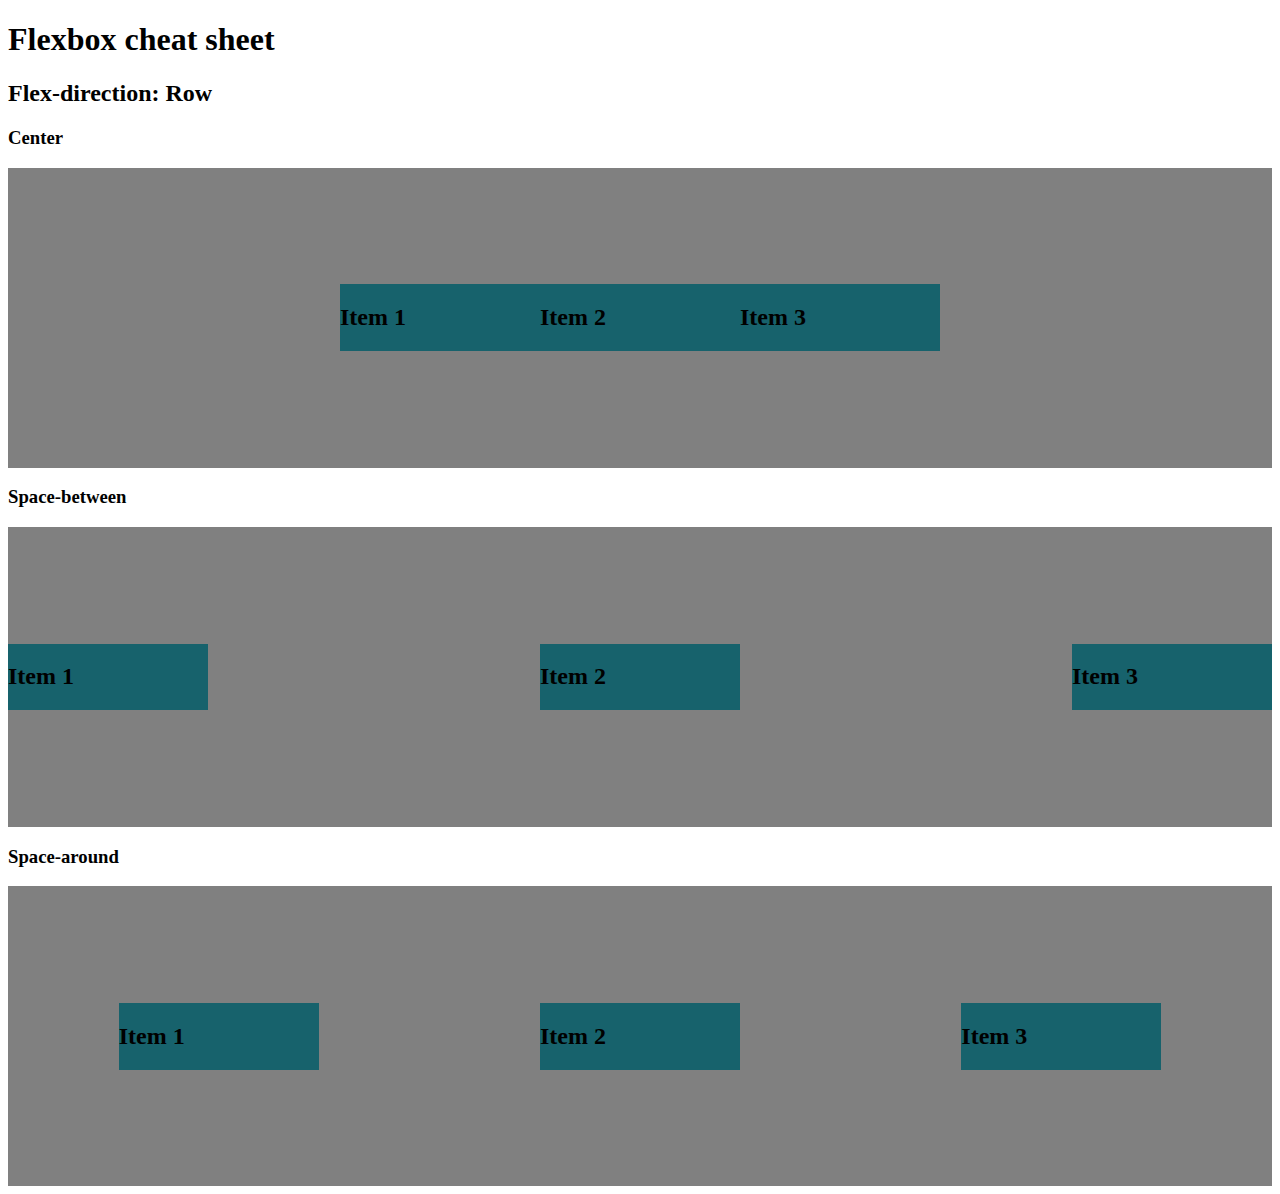
<file: flex-practice.html>
<!DOCTYPE html>
<html lang="en">
<head>
    <meta charset="UTF-8">
    <meta name="viewport" content="width=device-width, initial-scale=1.0">
    <link rel="stylesheet" href="flex-practice.css">
    <title>Flex-practice</title>
</head>
<body>
    <h1>Flexbox cheat sheet</h1>
    <h2>Flex-direction: Row</h2>
    <h3>Center</h3>
    <div class="flex-parent-center">
        <div class="flex-child">
            <h2>Item 1</h2>
        </div>
         <div class="flex-child">
            <h2>Item 2</h2>
        </div>
         <div class="flex-child">
            <h2>Item 3</h2>
        </div>
    </div>
    <h3>Space-between</h3>
    <div class="flex-parent-between">
        <div class="flex-child">
            <h2>Item 1</h2>
        </div>
         <div class="flex-child">
            <h2>Item 2</h2>
        </div>
         <div class="flex-child">
            <h2>Item 3</h2>
        </div>
    </div>
    <h3>Space-around</h3>
    <div class="flex-parent-around">
        <div class="flex-child">
            <h2>Item 1</h2>
        </div>
         <div class="flex-child">
            <h2>Item 2</h2>
        </div>
         <div class="flex-child">
            <h2>Item 3</h2>
        </div>
    </div>
</body>
</html>
</file>
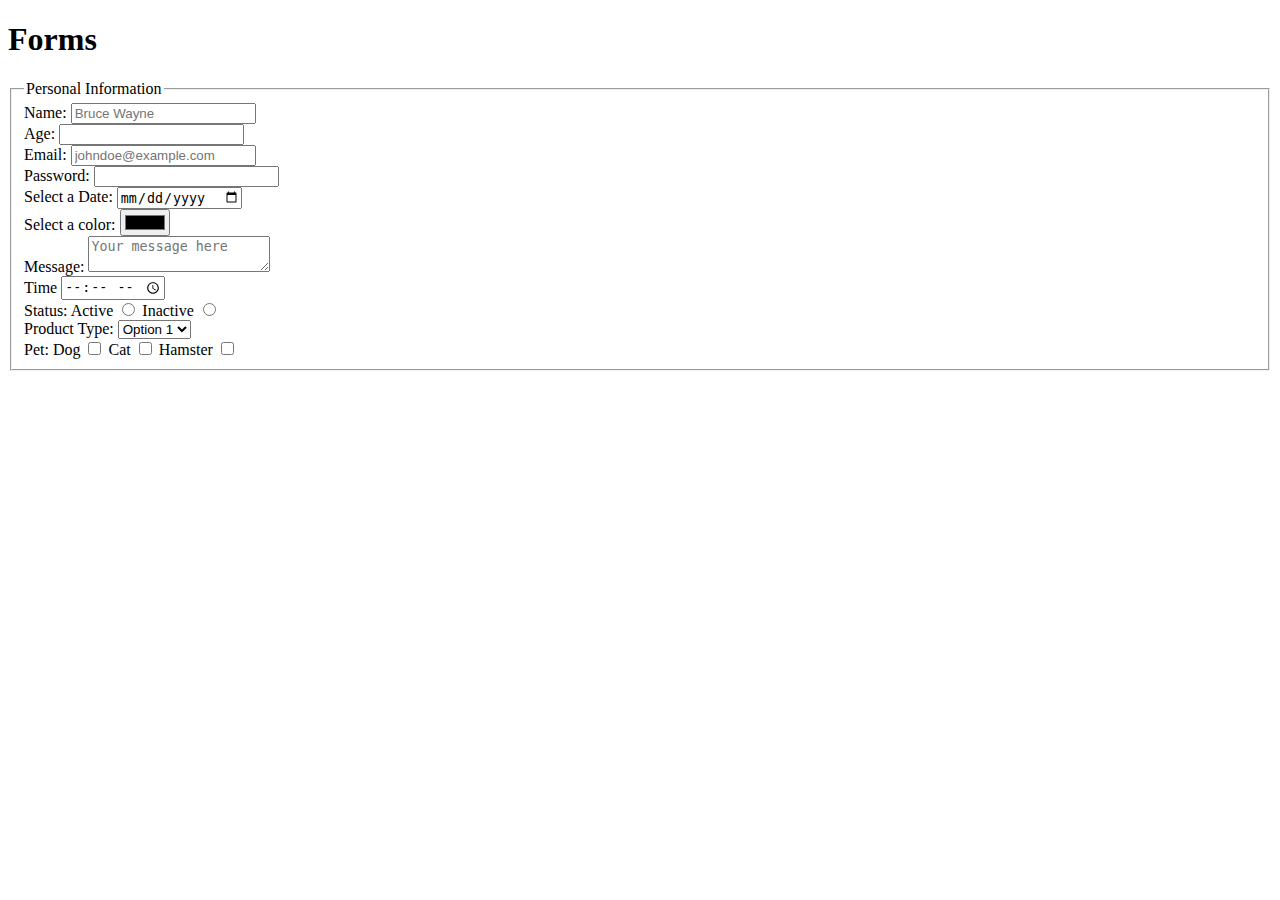
<file: form-practice.html>
<!DOCTYPE html>
<html lang="en">
<head>
    <meta charset="UTF-8">
    <meta name="viewport" content="width=device-width, initial-scale=1.0">
    <title>Form Practice</title>
</head>
<body>
    <h1>Forms</h1>
    <form>
        <fieldset>
            <legend>Personal Information</legend>
            <div>
                <label for="name">Name:</label>
                <input id= "name" type="text" placeholder="Bruce Wayne">
            </div>
            <div>
                <label>Age:</label>
                <input type="number">
            </div>
            <div>
                <label>Email:</label>
                <input type="email" placeholder="johndoe@example.com">
            </div>
            <div>
                <label>Password:</label>
                <input type="password">
            </div>
            <div>
                <label>Select a Date:</label>
                <input type="date">
            </div>
            <div>
                <label>Select a color:</label>
                <input type="color">
            </div>
            <div>
                <label>Message:</label>
                <textarea maxlength="100" placeholder="Your message here"></textarea>
            </div>
            <div>
                <label>Time</label>
                <input type="time">
            </div>
            <div>
                <label for="status">Status:</label>
                Active <input type="radio" name="status" value="active">
                Inactive <input type="radio" name="status" value="Inactive">
            </div>
            <div>
                <label>Product Type:</label>
                <select>
                    <option value="option 1">Option 1</option>
                    <option value="option 2">Option 2</option>
                    <option value="option 3">Option 3</option>
                </select>
            </div>
            <div>
                <label>Pet:</label>
                Dog <input type="checkbox">
                Cat <input type="checkbox">
                Hamster <input type="checkbox">
            </div>
        </fieldset>
    </form>
</body>
</html>
</file>
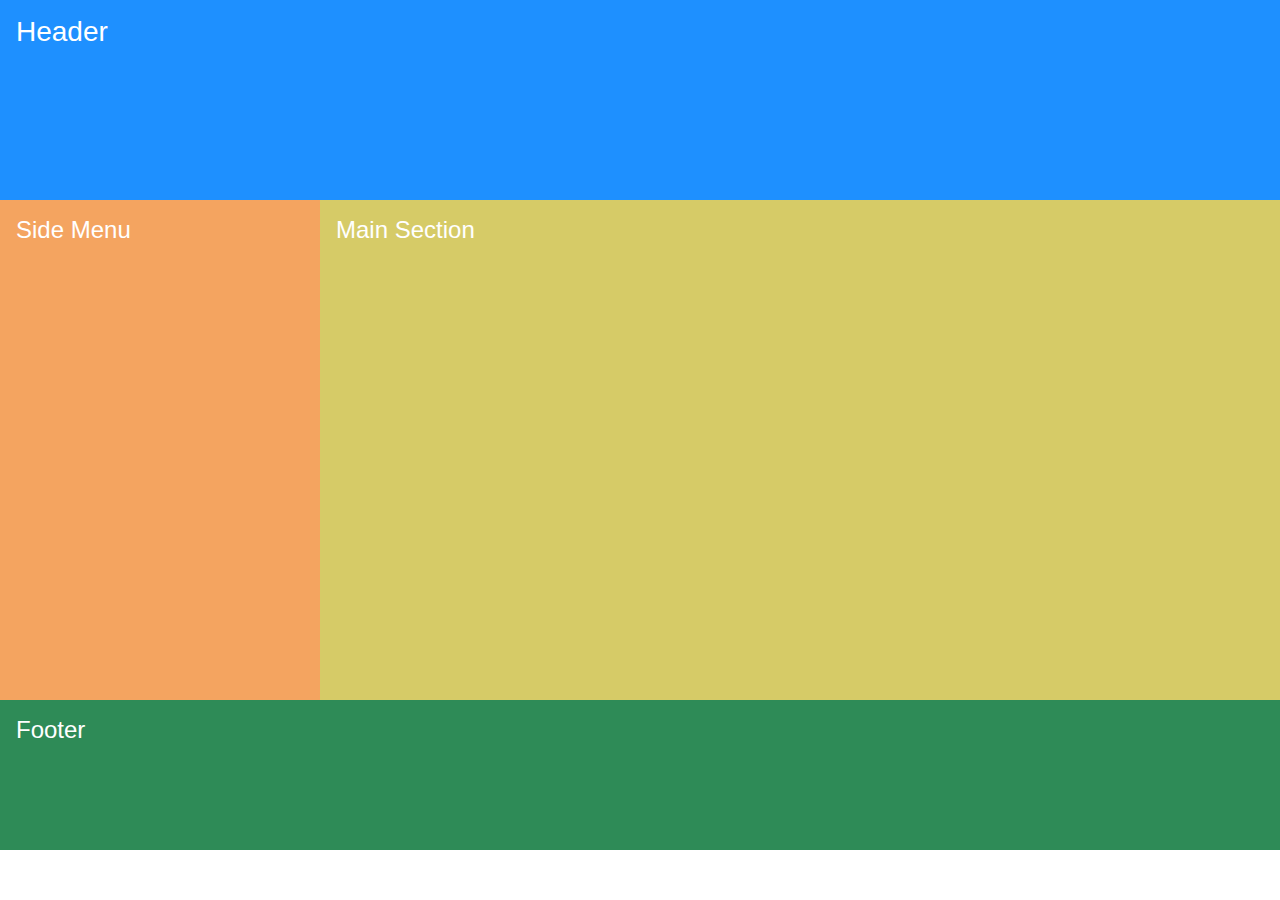
<file: media-queries.html>
<!DOCTYPE html>
<html lang="en">
<head>
    <meta charset="UTF-8">
    <meta name="viewport" content="width=device-width, initial-scale=1.0">
    <link rel="stylesheet" href="./media-queries.css">
    <title>Media Queries</title>
</head>
<body>
    <header>Header</header>

    <div class="container">
        <aside>Side Menu</aside>

        <main>Main Section</main>
    </div>

    <footer>Footer</footer>
</body>
</html>
</file>
<file: flex-practice.css>
.flex-parent-center{
    display: flex;
    flex-direction: row;
    justify-content: center;/* related to direction */
    align-items: center;
    background-color: grey;
    height: 300px;
}
.flex-parent-between{
    display: flex;
    flex-direction: row;
    justify-content: space-between;
    align-items: center;
    background-color: grey;
    height: 300px;
}
.flex-parent-around{
    display: flex;
    flex-direction: row;
    justify-content: space-around;
    align-items: center;
    background-color: grey;
    height: 300px;
}
.flex-child{
    background-color: rgb(23, 98, 108);
    width: 200px;
}
</file>
<file: media-queries.css>
*{
    box-sizing: border-box;
}
body{
    margin: 0;
    font-family: sans-serif;
}
header{
    background-color: #1e90ff;
    color: white;
    font-size: 28px;
    height: 200px;
    padding: 16px;
}
aside{
    background-color: #f4a460;
    color: white;
    font-size: 24px;
    height: 500px;
    padding: 16px;
    width: 25%;
}
main{
    background-color: #d6cb67;
    color: white;
    font-size: 24px;
    height: 500px;
    padding: 16px;
    width: 75%;
}
.container{
    display: flex;
}
footer{
    background-color: #2e8b57;
    color: white;
    font-size: 24px;
    height: 150px;
    padding: 16px;
}
/* Media Queries */

/* Tablet */
@media (max-width: 1024px){
    header{
        background-color: purple;
    }
    aside{
        background-color: green;
    }
    main{
        background-color: grey;
    }
    footer{
        background-color: red;
    }
}
/* Mobile */
@media (max-width: 640px){
    header, aside, main, footer{
        font-size: 18px;
    }
    .container{
        flex-direction: column;
    }
    aside{
        height: 100px;
        width: 100%;
    }
    main{
        width: 100%;
    }
    footer{
        height: 100px;
    }
}
</file>
